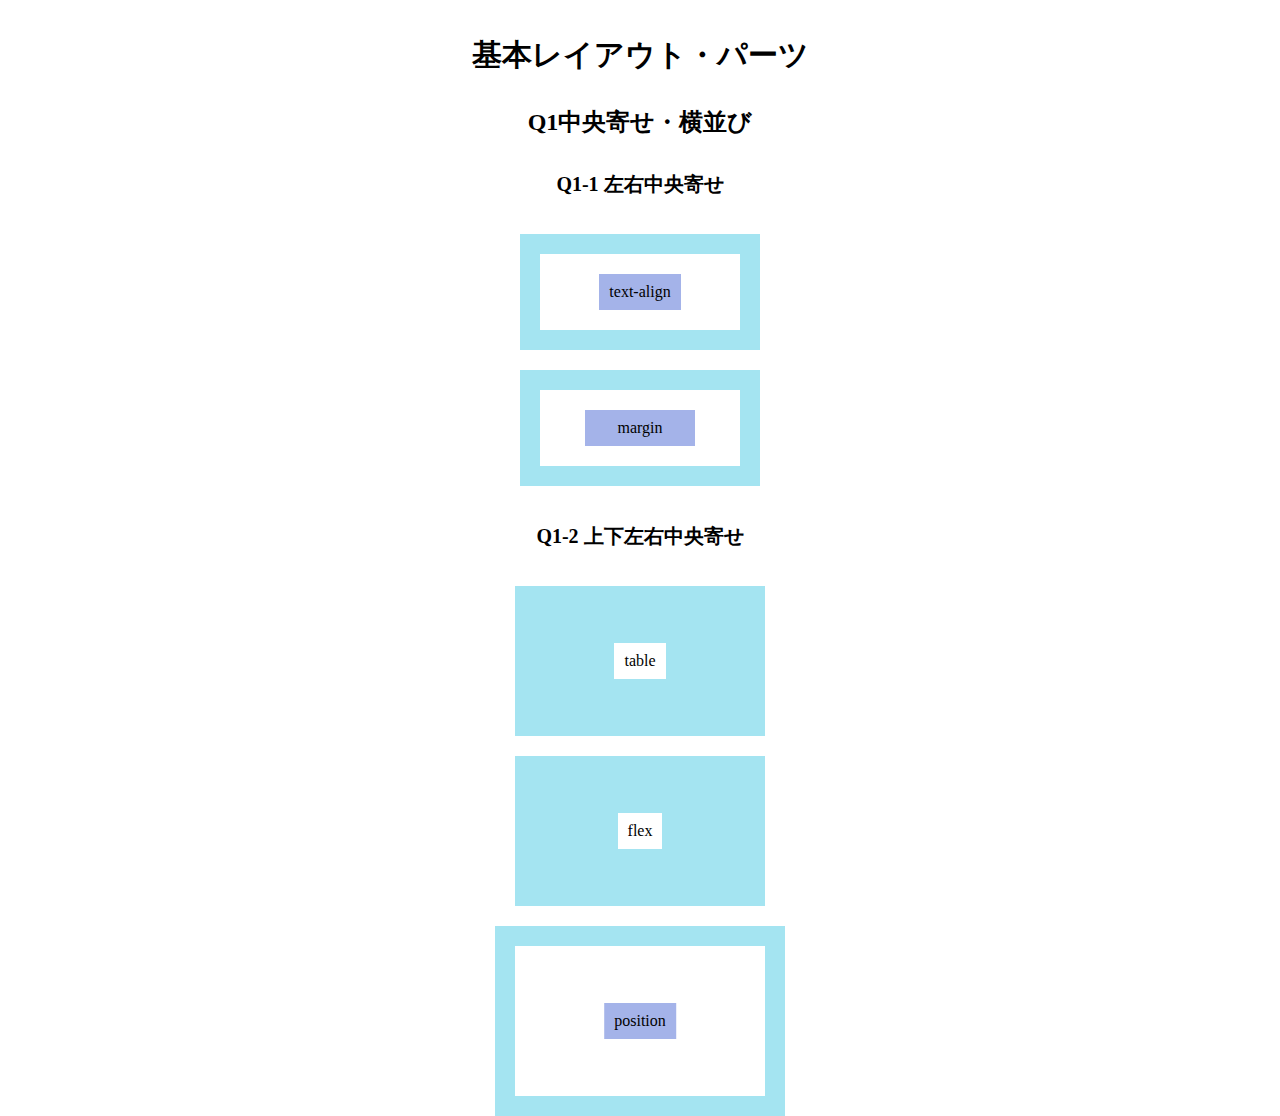
<file: q1/answer/index.html>
<!DOCTYPE html>
<html lang="ja">

<head>
  <meta charset="UTF-8">
  <meta name="viewport" content="width=device-width, initial-scale=1.0">
  <link rel="stylesheet" href="./css/reset.css">
  <link rel="stylesheet" href="./css/base.css">
  <link rel="stylesheet" href="./css/style.css">
  <title>LayoutParts-Q1</title>
</head>

<body>
  <div class="wrapper">
    <h1 class="title">基本レイアウト・パーツ</h1>
    <h2 class="sub--title">Q1中央寄せ・横並び</h2>
    <h3 class="question--title">Q1-1 左右中央寄せ</h3>
    <!-- Q1-1の回答はここから -->
    <!-- text-align -->
    <div class="q1--horizontality">
      <div class="inline--box">
        <div class="align--box">
          <p class="align--text">text-align</p>
        </div>
      </div>
    </div>
    <!-- Q1-1の回答はここまで -->
    <!-- margin -->
    <div class="q1--horizontality">
      <div class="inline--box">
        <div>
          <p class="margin--text">margin</p>
        </div>
      </div>
    </div>
    <h3 class="question--title">Q1-2 上下左右中央寄せ</h3>
    <!-- Q1-2の回答はここから -->
    <!-- table -->
    <div class="q1--perimeter d--table">
      <div class="d--cell">
        <p class="table--text">table</p>
      </div>
    </div>
    <!-- flex -->
    <div class="q1--perimeter d--flex">
      <p class="flex--text">flex</p>
    </div>
    <!-- position -->
    <div class="q1--position">
      <div class="container p--relative">
        <p class="p--absolute">position</p>
      </div>
    </div>
    <!-- Q1-2の回答はここまで -->
  </div>
</body>

</html>
</file>
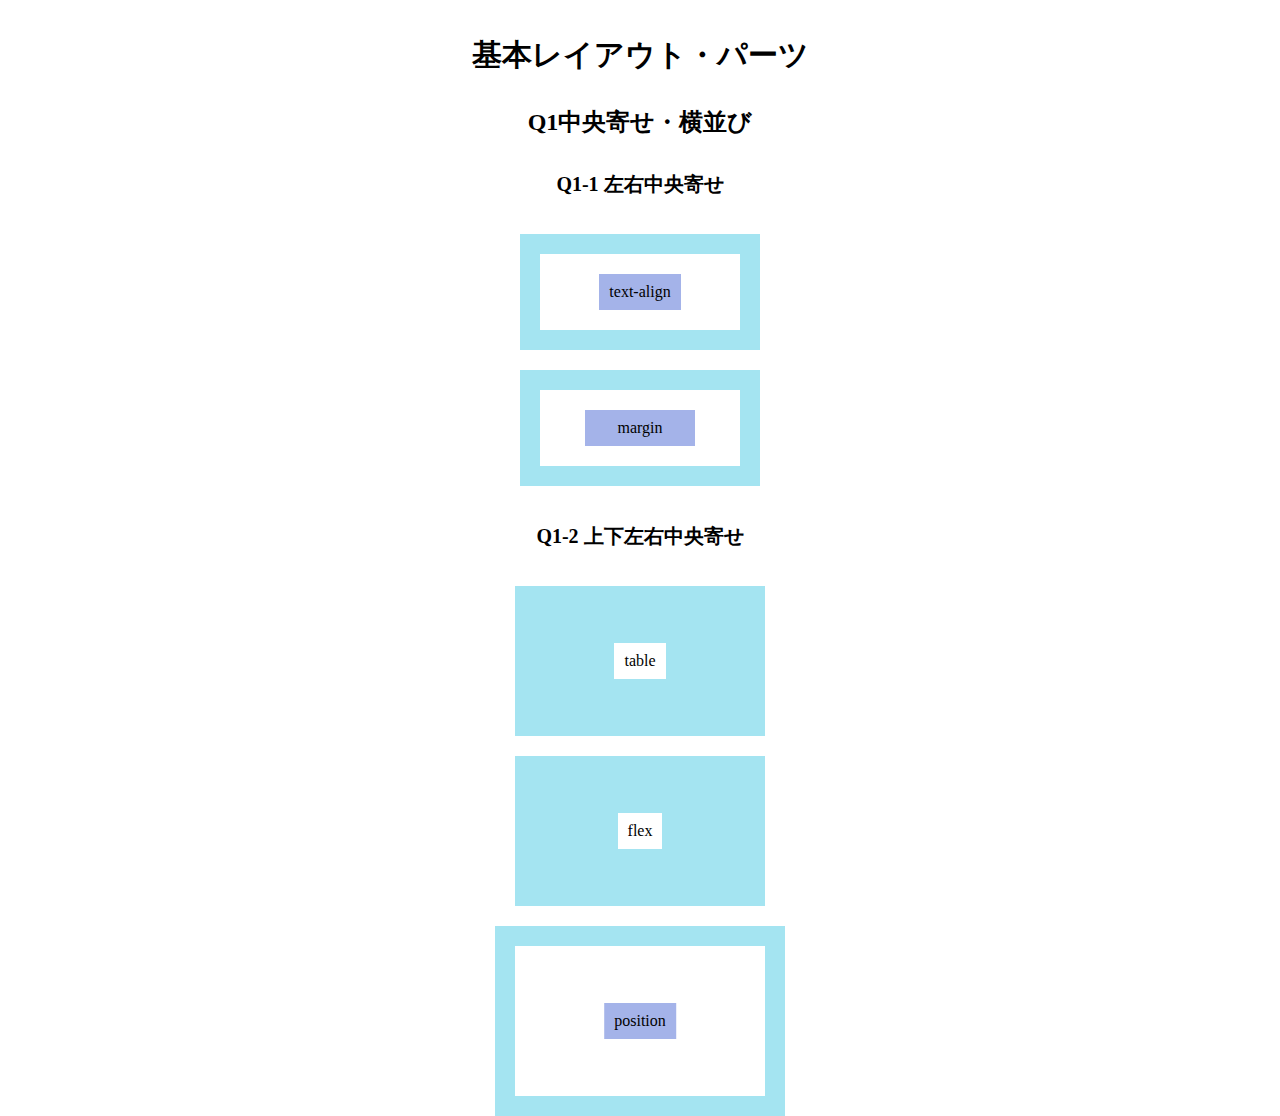
<file: q1/old_q1/index.html>
<!DOCTYPE html>
<html lang="ja">

<head>
  <meta charset="UTF-8">
  <meta name="viewport" content="width=device-width, initial-scale=1.0">
  <link rel="stylesheet" href="./css/reset.css">
  <link rel="stylesheet" href="./css/base.css">
  <link rel="stylesheet" href="./css/style.css">
  <title>LayoutParts-Q1</title>
</head>

<body>
  <div class="wrapper">
    <h1 class="title">基本レイアウト・パーツ</h1>
    <h2 class="sub--title">Q1中央寄せ・横並び</h2>
    <h3 class="question--title">Q1-1 左右中央寄せ</h3>

    <!-- Q1-1の回答はここから -->
    <!-- text-alignを使って左右中央寄せ -->
    <div class="q1--horizontality">
      <div class="whitebox">
        <div class="bluebox">
          <div class="text_ta">text-align</div>
        </div>
      </div>
    </div>
    <!-- margin -->
    <!-- marginを使って左右中央寄せ -->
    <div class="q1--horizontality">
      <div class="whitebox">
        <div class="bluebox">
          <div class="text_mgn">margin</div>
        </div>
      </div>
    </div>
    <!-- Q1-1の回答はここまで -->

    <h3 class="question--title">Q1-2 上下左右中央寄せ</h3>
    <!-- Q1-2の回答はここから -->
    <!-- tableを使って上下左右中央寄せ -->
    <div class="q1--perimeter d_table">
      <div class="d_cell">
        <div class="text_tbl">table</div>
      </div>
    </div>
    <!-- flexを使って上下左右中央寄せ -->
    <div class="q1--perimeter d_flex">
      <div class="text_flx">flex</div>
    </div>
    <!-- positionを使って上下左右中央寄せ -->
    <div class="q1--position">
      <div class="container">
        <div class="text_pst">position</div>
      </div>
    </div>
    <!-- Q1-2の回答はここまで -->
  </div>
</body>

</html>
</file>
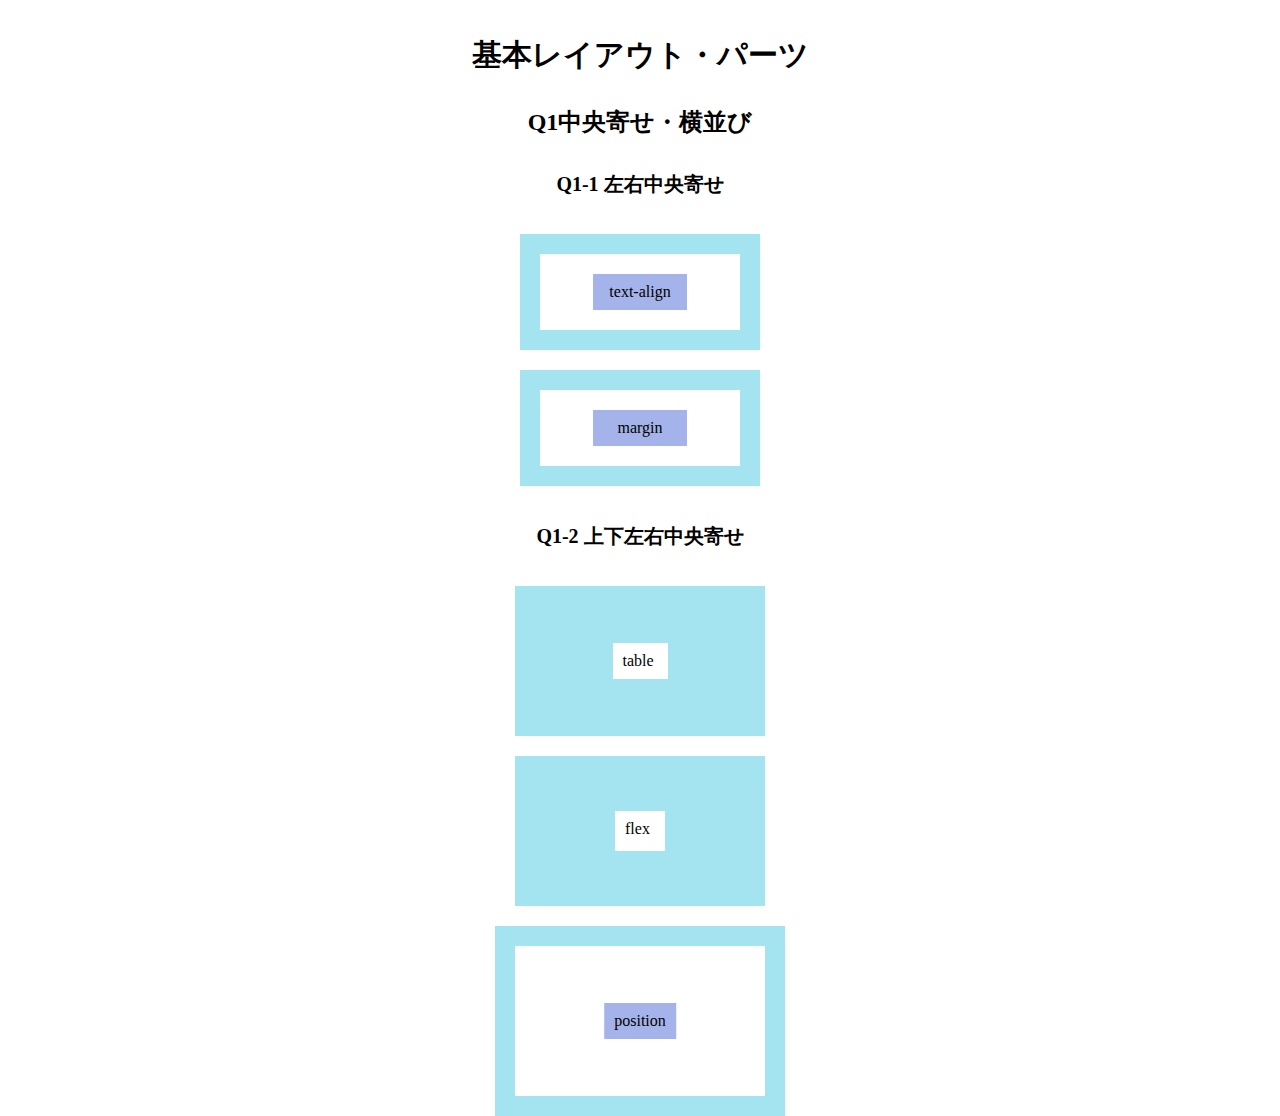
<file: q1/q1_1/index.html>
<!DOCTYPE html>
<html lang="ja">

<head>
  <meta charset="UTF-8">
  <meta name="viewport" content="width=device-width, initial-scale=1.0">
  <link rel="stylesheet" href="./css/reset.css">
  <link rel="stylesheet" href="./css/base.css">
  <link rel="stylesheet" href="./css/style.css">
  <title>LayoutParts-Q1</title>
</head>

<body>
  <div class="wrapper">
    <h1 class="title">基本レイアウト・パーツ</h1>
    <h2 class="sub--title">Q1中央寄せ・横並び</h2>
    <h3 class="question--title">Q1-1 左右中央寄せ</h3>

    <!-- Q1-1の回答はここから -->
    <!-- text-alignを使って左右中央寄せ -->
    <div class="q1--horizontality">
      <div class="q1--white">
        <div class="q1--ta">text-align</div>
      </div>
    </div>
    <!-- margin -->
    <!-- marginを使って左右中央寄せ -->
    <div class="q1--horizontality">
      <div class="q1--white">
        <div class="q1--m">margin</div>
      </div>
    </div>
    <!-- Q1-1の回答はここまで -->

    <h3 class="question--title">Q1-2 上下左右中央寄せ</h3>
    <!-- Q1-2の回答はここから -->
    <!-- tableを使って上下左右中央寄せ -->
    <div class="q1--perimeter">
      <div class="q1--pt">
        <div class="q1--t">table</div>
      </div>
    </div>
    <!-- flexを使って上下左右中央寄せ -->
    <div class="q1--perimeter q1--pf">
      <div class="q1--f">flex</div>
    </div>
    <!-- positionを使って上下左右中央寄せ -->
    <div class="q1--position">
      <div class="container">
        <div class="q1--p">position</div>
      </div>
    </div>
    <!-- Q1-2の回答はここまで -->
  </div>
</body>

</html>
</file>
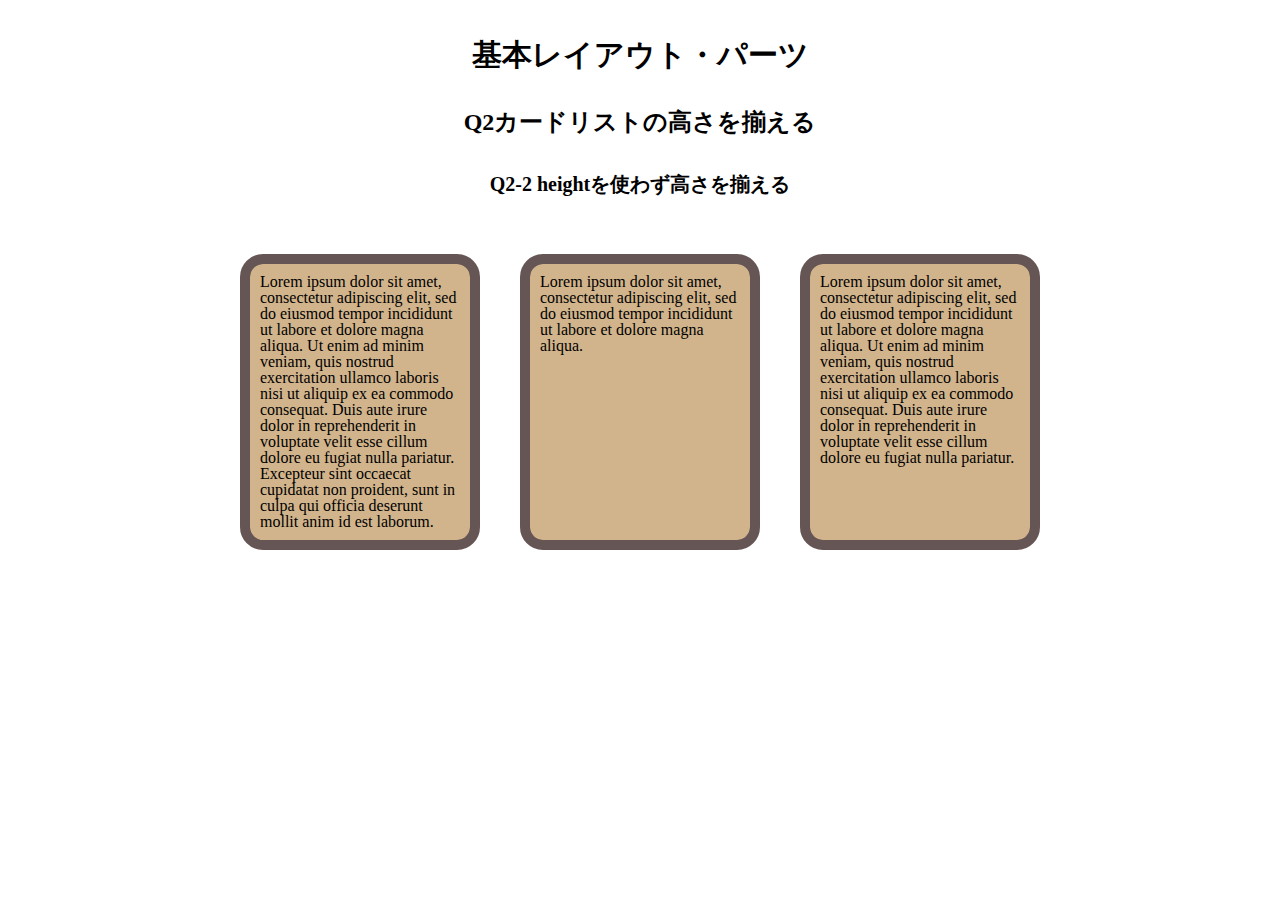
<file: q2/answer/index.html>
<!DOCTYPE html>
<html lang="ja">

<head>
  <meta charset="UTF-8">
  <meta name="viewport" content="width=device-width, initial-scale=1.0">
  <link rel="stylesheet" href="./css/reset.css">
  <link rel="stylesheet" href="./css/base.css">
  <link rel="stylesheet" href="./css/style.css">
  <title>LayoutParts-Q2</title>
</head>

<body>
  <div>
    <h1 class="title">基本レイアウト・パーツ</h1>
    <h2 class="sub--title">Q2カードリストの高さを揃える</h2>
    <h3 class="question--title">Q2-2 heightを使わず高さを揃える</h3>
    <ul class="list">
      <li class="list--card">Lorem ipsum dolor sit amet, consectetur adipiscing elit, sed do eiusmod tempor incididunt
        ut labore et dolore magna
        aliqua. Ut enim ad minim veniam, quis nostrud exercitation ullamco laboris nisi ut aliquip ex ea commodo
        consequat. Duis
        aute irure dolor in reprehenderit in voluptate velit esse cillum dolore eu fugiat nulla pariatur. Excepteur sint
        occaecat cupidatat non proident, sunt in culpa qui officia deserunt mollit anim id est laborum.</li>
      <li class="list--card">Lorem ipsum dolor sit amet, consectetur adipiscing elit, sed do eiusmod tempor incididunt
        ut labore et dolore magna
        aliqua. </li>
      <li class="list--card">Lorem ipsum dolor sit amet, consectetur adipiscing elit, sed do eiusmod tempor incididunt
        ut labore et dolore magna
        aliqua. Ut enim ad minim veniam, quis nostrud exercitation ullamco laboris nisi ut aliquip ex ea commodo
        consequat. Duis
        aute irure dolor in reprehenderit in voluptate velit esse cillum dolore eu fugiat nulla pariatur.</li>
    </ul>
  </div>
</body>

</html>
</file>
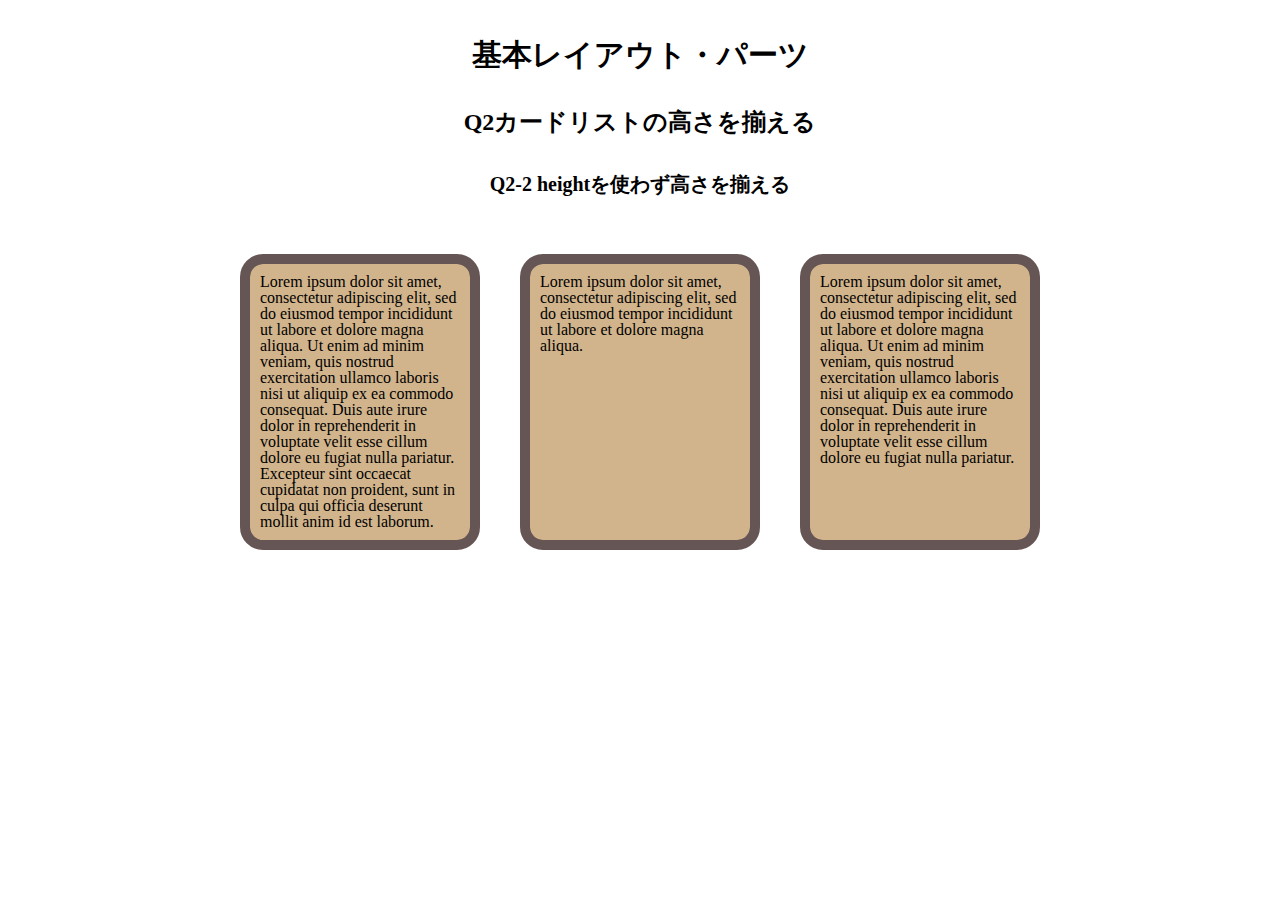
<file: q2/q2/index.html>
<!DOCTYPE html>
<html lang="ja">

<head>
  <meta charset="UTF-8">
  <meta name="viewport" content="width=device-width, initial-scale=1.0">
  <link rel="stylesheet" href="./css/reset.css">
  <link rel="stylesheet" href="./css/base.css">
  <link rel="stylesheet" href="./css/style.css">
  <title>LayoutParts-Q2</title>
</head>

<body>
  <div>
    <h1 class="title">基本レイアウト・パーツ</h1>
    <h2 class="sub--title">Q2カードリストの高さを揃える</h2>
    <h3 class="question--title">Q2-2 heightを使わず高さを揃える</h3>

    <ul class="cards">
      <li class="text">
        Lorem ipsum dolor sit amet, consectetur adipiscing elit, sed do eiusmod tempor incididunt
        ut labore et dolore magna
        aliqua. Ut enim ad minim veniam, quis nostrud exercitation ullamco laboris nisi ut aliquip ex ea commodo
        consequat. Duis
        aute irure dolor in reprehenderit in voluptate velit esse cillum dolore eu fugiat nulla pariatur. Excepteur sint
        occaecat cupidatat non proident, sunt in culpa qui officia deserunt mollit anim id est laborum.
      </li>
      <li class="text">Lorem ipsum dolor sit amet, consectetur adipiscing elit, sed do eiusmod tempor incididunt
        ut labore et dolore magna aliqua.
      </li>
      <li class="text">Lorem ipsum dolor sit amet, consectetur adipiscing elit, sed do eiusmod tempor incididunt
        ut labore et dolore magna
        aliqua. Ut enim ad minim veniam, quis nostrud exercitation ullamco laboris nisi ut aliquip ex ea commodo
        consequat. Duis
        aute irure dolor in reprehenderit in voluptate velit esse cillum dolore eu fugiat nulla pariatur.
      </li>
    </ul>
  </div>
</body>

</html>
</file>
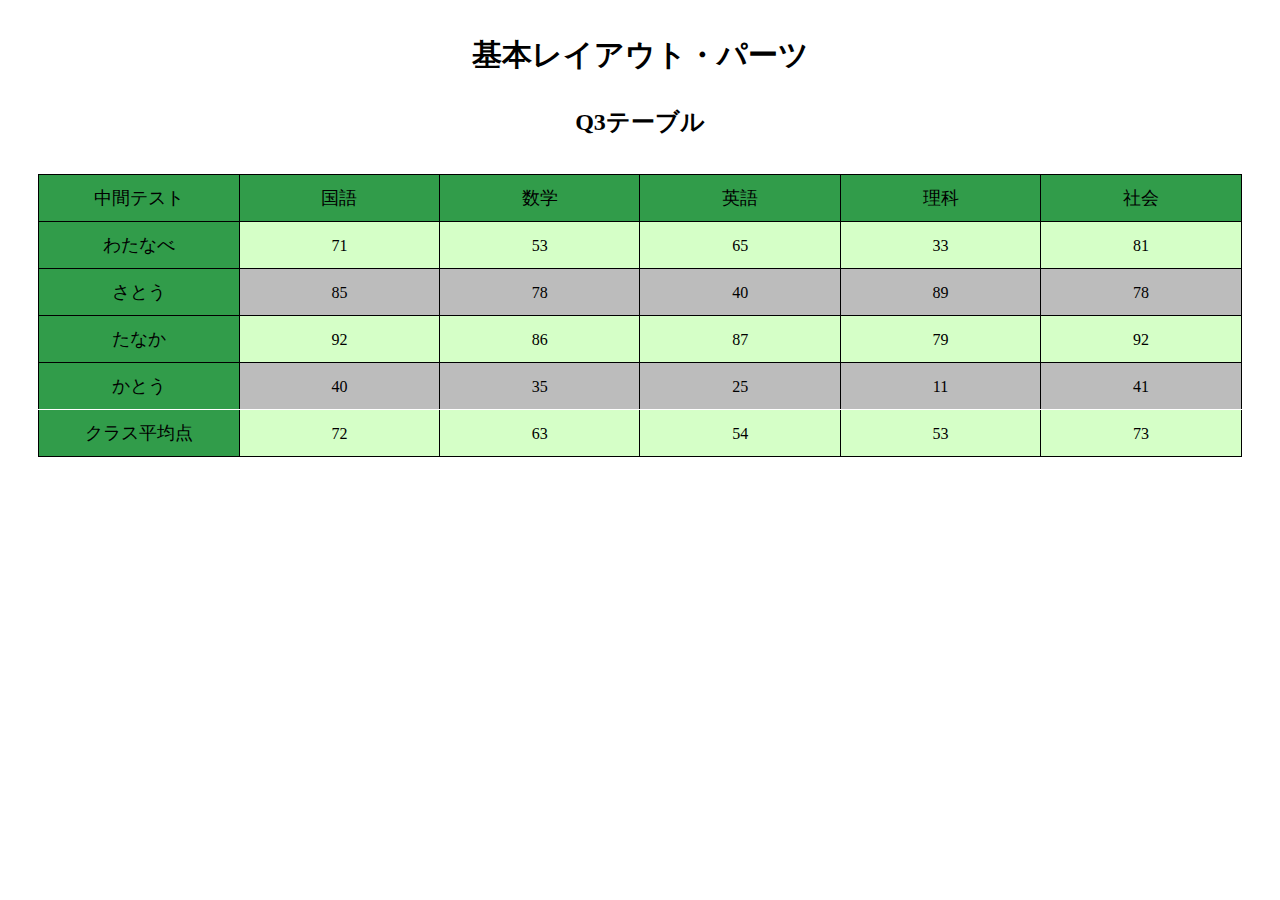
<file: q3/answer/index.html>
<!DOCTYPE html>
<html lang="ja">

<head>
  <meta charset="UTF-8">
  <meta name="viewport" content="width=device-width, initial-scale=1.0">
  <link rel="stylesheet" href="./css/reset.css">
  <link rel="stylesheet" href="./css/base.css">
  <link rel="stylesheet" href="./css/style.css">
  <title>LayoutParts-Q3</title>
</head>

<body>
  <div class="wrapper">
    <h1 class="title">基本レイアウト・パーツ</h1>
    <h2 class="sub--title">Q3テーブル</h2>
    <div class="table--area">
      <table class="cell--table">
        <thead>
          <tr>
            <th>中間テスト</th>
            <th>国語</th>
            <th>数学</th>
            <th>英語</th>
            <th>理科</th>
            <th>社会</th>
          </tr>
        </thead>
        <tbody>
          <tr>
            <th>わたなべ</th>
            <td>71</td>
            <td>53</td>
            <td>65</td>
            <td>33</td>
            <td>81</td>
          </tr>
          <tr>
            <th>さとう</th>
            <td>85</td>
            <td>78</td>
            <td>40</td>
            <td>89</td>
            <td>78</td>
          </tr>
          <tr>
            <th>たなか</th>
            <td>92</td>
            <td>86</td>
            <td>87</td>
            <td>79</td>
            <td>92</td>
          </tr>
          <tr>
            <th>かとう</th>
            <td>40</td>
            <td>35</td>
            <td>25</td>
            <td>11</td>
            <td>41</td>
          </tr>
          <tr>
            <th>クラス平均点</th>
            <td>72</td>
            <td>63</td>
            <td>54</td>
            <td>53</td>
            <td>73</td>
          </tr>
        </tbody>
      </table>

    </div>
  </div>
</body>

</html>
</file>
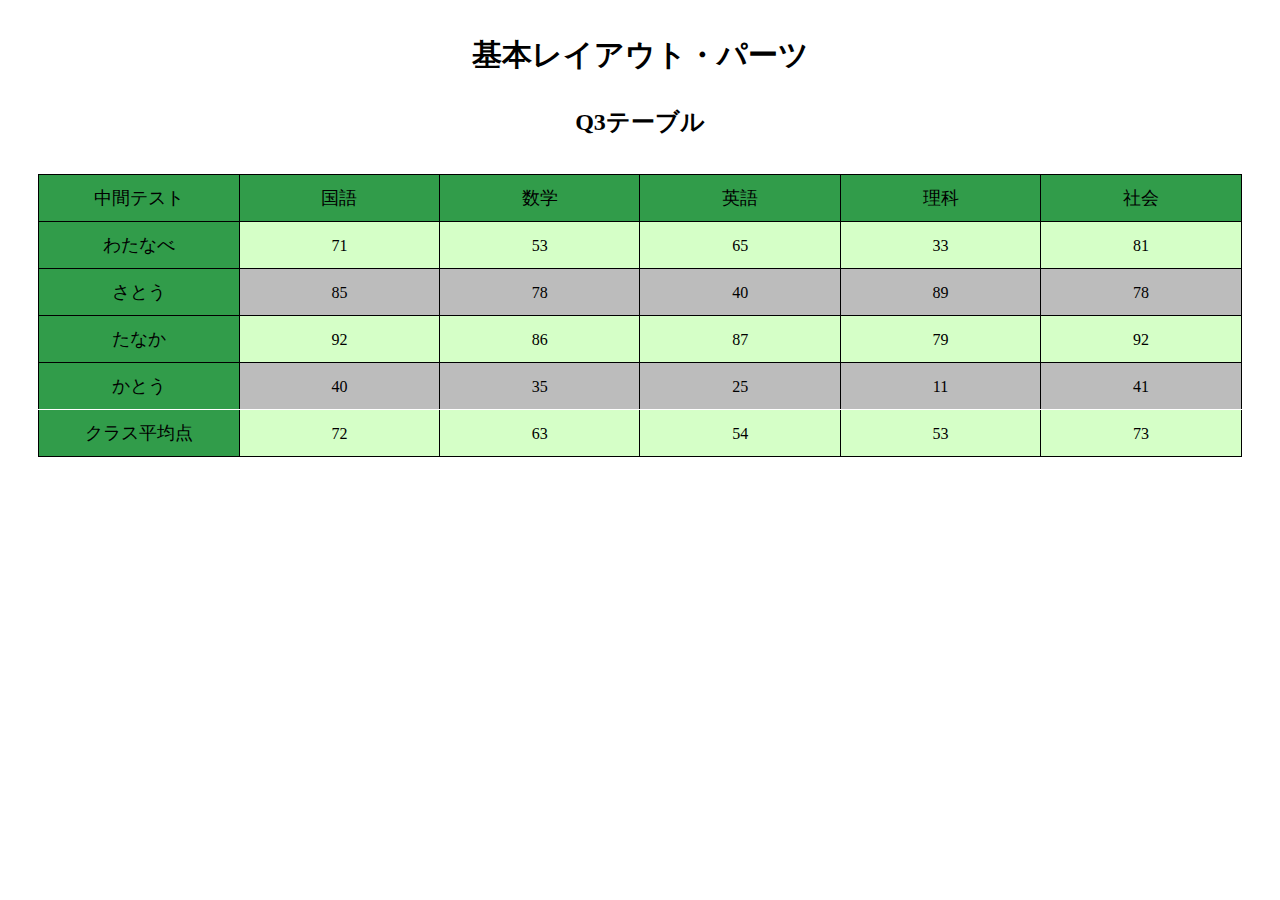
<file: q3/q3/index.html>
<!DOCTYPE html>
<html lang="ja">

<head>
  <meta charset="UTF-8">
  <meta name="viewport" content="width=device-width, initial-scale=1.0">
  <link rel="stylesheet" href="./css/reset.css">
  <link rel="stylesheet" href="./css/base.css">
  <link rel="stylesheet" href="./css/style.css">
  <title>LayoutParts-Q3</title>
</head>

<body>
  <div class="wrapper">
    <h1 class="title">基本レイアウト・パーツ</h1>
    <h2 class="sub--title">Q3テーブル</h2>
    <div class="table--area">
      <table class="cell--table">
        <!-- Q3回答ここから -->
        <tr>
          <th>中間テスト</th>
          <th>国語</th>
          <th>数学</th>
          <th>英語</th>
          <th>理科</th>
          <th>社会</th>
        </tr>
        <tr>
          <th>わたなべ</th>
          <td>71</td>
          <td>53</td>
          <td>65</td>
          <td>33</td>
          <td>81</td>
        </tr>
        <tr>
          <th>さとう</th>
          <td>85</td>
          <td>78</td>
          <td>40</td>
          <td>89</td>
          <td>78</td>
        </tr>
        <tr>
          <th>たなか</th>
          <td>92</td>
          <td>86</td>
          <td>87</td>
          <td>79</td>
          <td>92</td>
        </tr>
        <tr>
          <th>かとう</th>
          <td>40</td>
          <td>35</td>
          <td>25</td>
          <td>11</td>
          <td>41</td>
        </tr>
        <tr>
          <th>クラス平均点</th>
          <td>72</td>
          <td>63</td>
          <td>54</td>
          <td>53</td>
          <td>73</td>
        </tr>
        <!-- Q3回答ここまで -->
      </table>

    </div>
  </div>
</body>

</html>
</file>
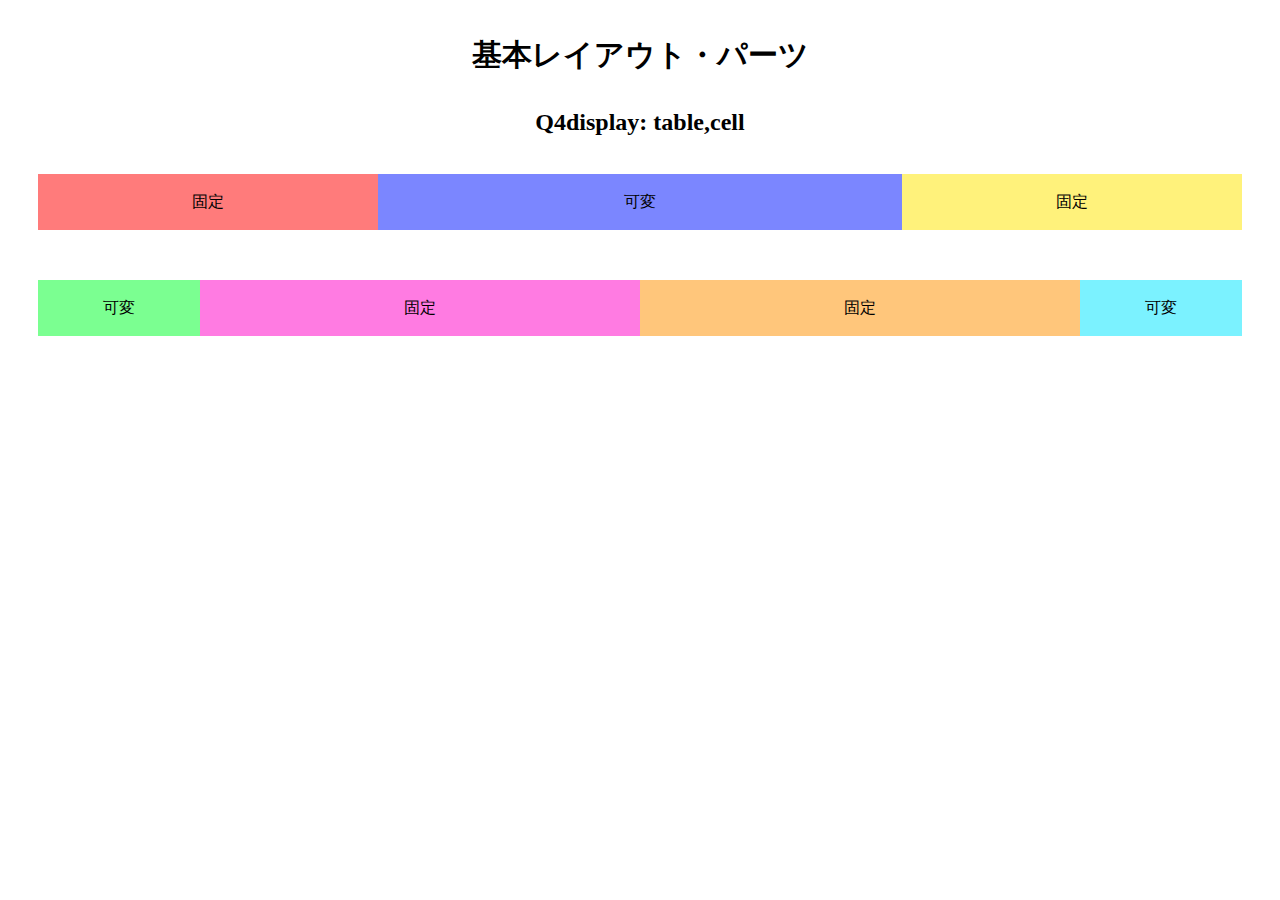
<file: q4/answer/index.html>
<!DOCTYPE html>
<html lang="ja">

<head>
  <meta charset="UTF-8">
  <meta name="viewport" content="width=device-width, initial-scale=1.0">
  <link rel="stylesheet" href="./css/reset.css">
  <link rel="stylesheet" href="./css/base.css">
  <link rel="stylesheet" href="./css/style.css">
  <title>LayoutParts-Q3</title>
</head>

<body>
  <div class="wrapper">
    <h1 class="title">基本レイアウト・パーツ</h1>
    <h2 class="sub--title">Q4display: table,cell</h2>
    <div class="main--area">
      <div class="sub--box">
        <div class="common--box red--box">固定</div>
        <div class="common--box blue--box">可変</div>
        <div class="common--box yellow--box">固定</div>
      </div>
      <div class="sub--box">
        <div class="common--box green--box">可変</div>
        <div class="common--box pink--box">固定</div>
        <div class="common--box orange--box">固定</div>
        <div class="common--box light--blue--box">可変</div>
      </div>
    </div>
  </div>
</body>

</html>
</file>
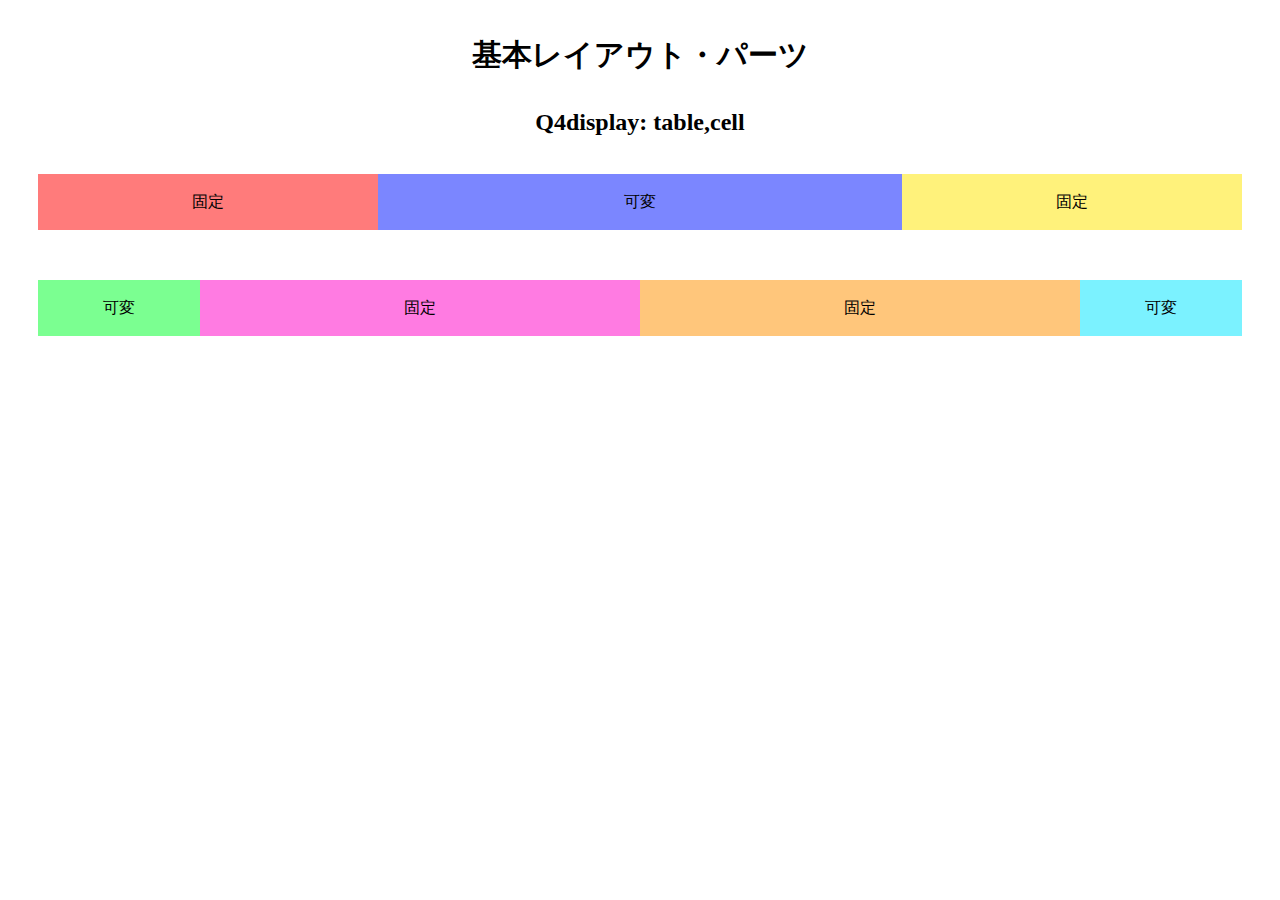
<file: q4/q4/index.html>
<!DOCTYPE html>
<html lang="ja">

<head>
  <meta charset="UTF-8">
  <meta name="viewport" content="width=device-width, initial-scale=1.0">
  <link rel="stylesheet" href="./css/reset.css">
  <link rel="stylesheet" href="./css/base.css">
  <link rel="stylesheet" href="./css/style.css">
  <title>LayoutParts-Q4</title>
</head>

<body>
  <div class="wrapper">
    <h1 class="title">基本レイアウト・パーツ</h1>
    <h2 class="sub--title">Q4display: table,cell</h2>
    <div class="main--area">
      <!-- Q4回答はここから -->
      <div class="box1">
        <div class="commonbox redbox">固定</div>
        <div class="commonbox bluebox">可変</div>
        <div class="commonbox yellowbox">固定</div>
      </div>
      <div class="box1">
        <div class="commonbox greenbox">可変</div>
        <div class="commonbox pinkbox">固定</div>
        <div class="commonbox orangebox">固定</div>
        <div class="commonbox l_bluebox">可変</div>
      </div>
      <!-- Q4回答はここまで -->
    </div>
  </div>
</body>

</html>
</file>
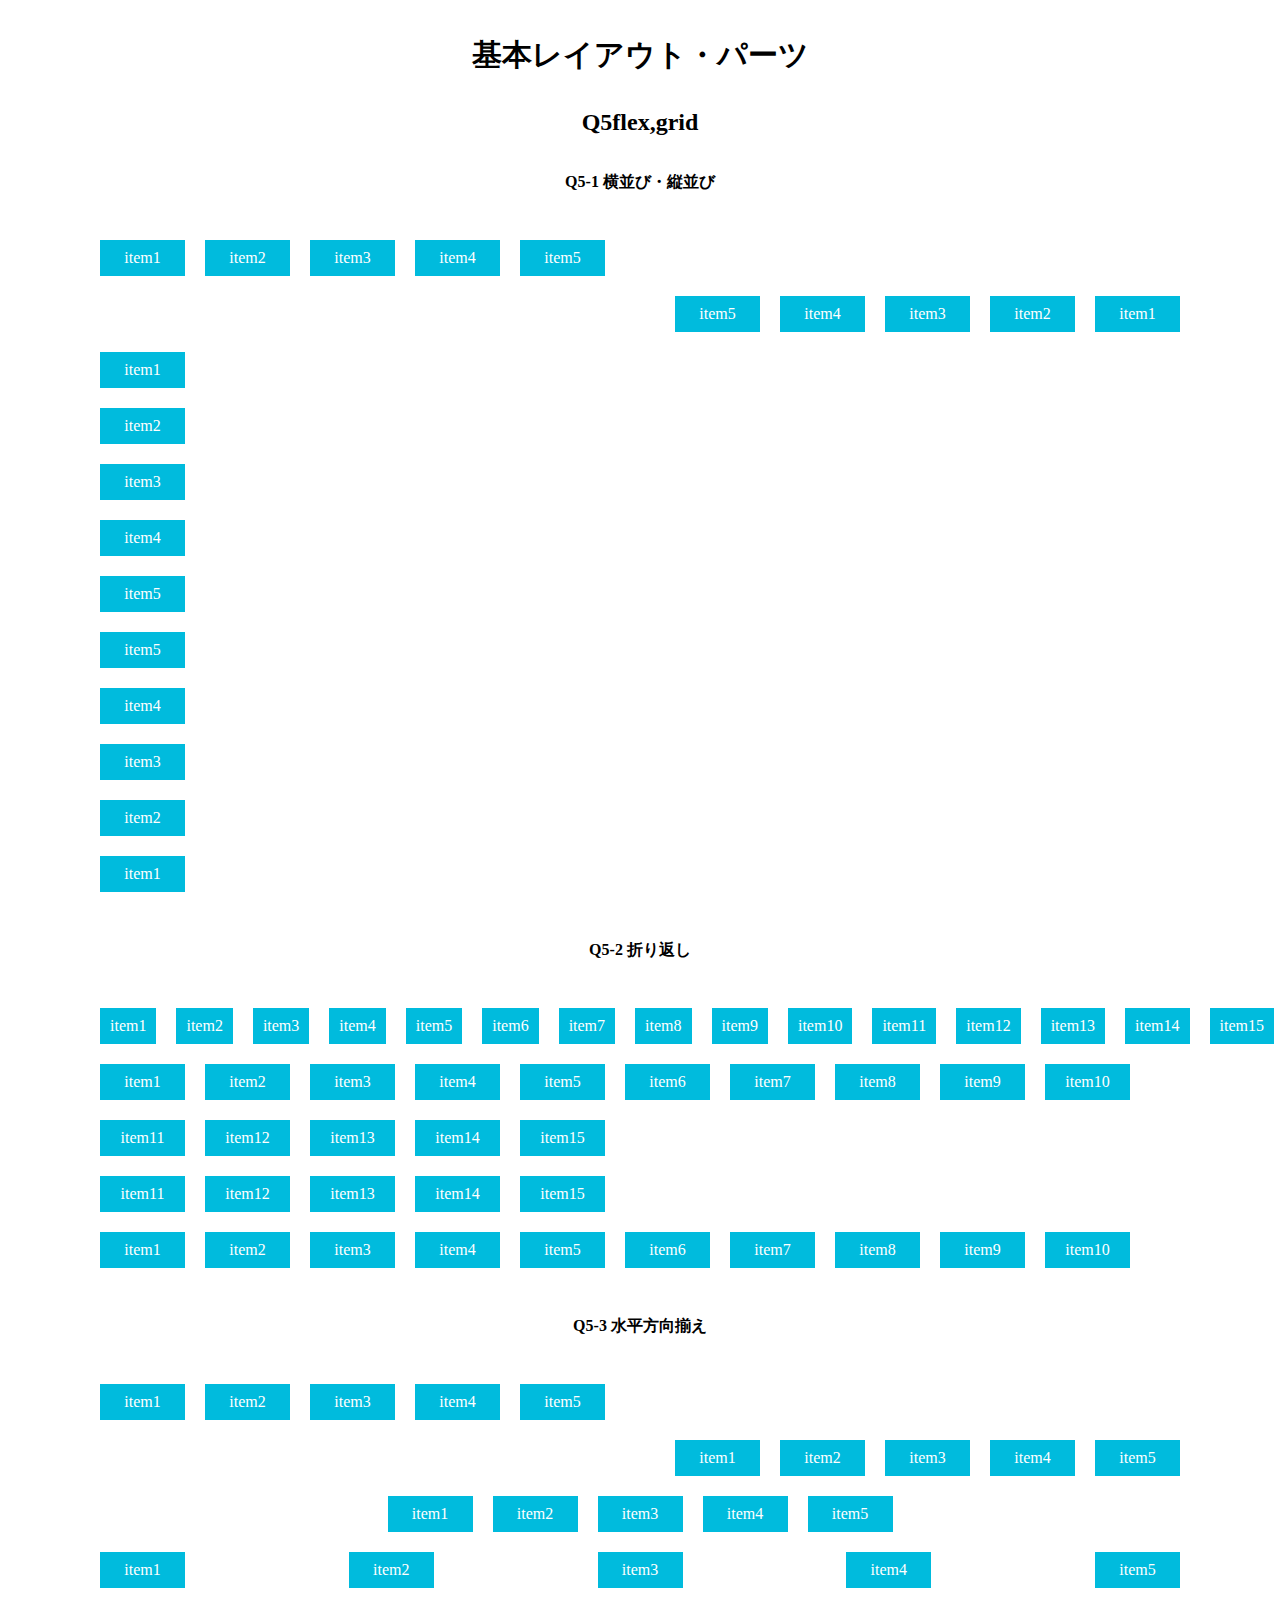
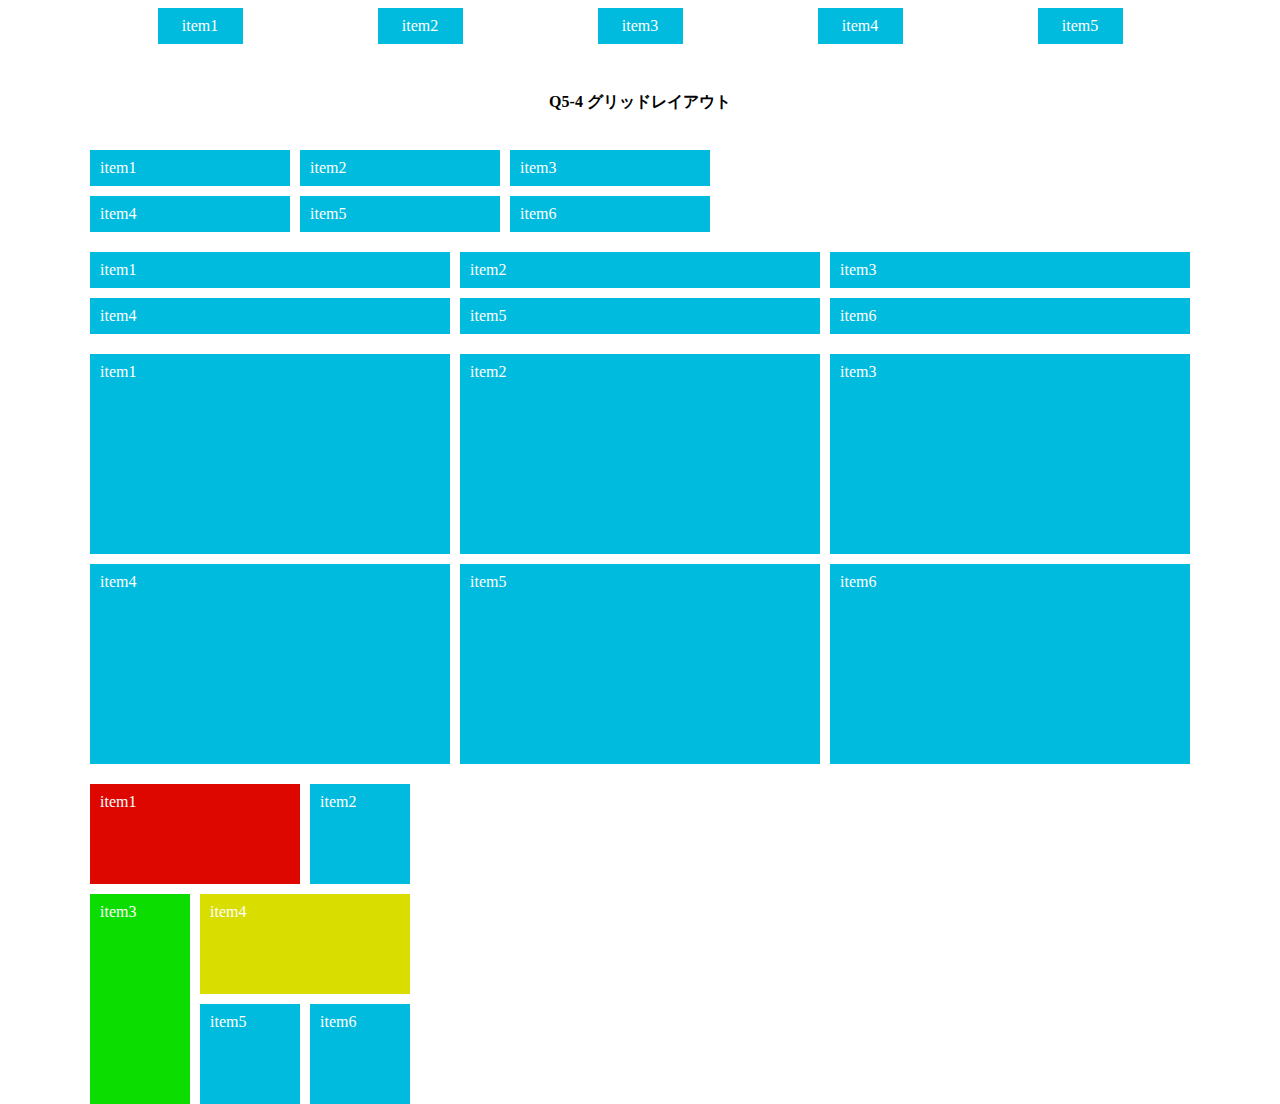
<file: q5/answer/index.html>
<!DOCTYPE html>
<html lang="ja">

<head>
  <meta charset="UTF-8">
  <meta name="viewport" content="width=device-width, initial-scale=1.0">
  <link rel="stylesheet" href="./css/reset.css">
  <link rel="stylesheet" href="./css/base.css">
  <link rel="stylesheet" href="./css/style.css">
  <title>LayoutParts-Q3</title>
</head>

<body>
  <div class="wrapper">
    <h1 class="title">基本レイアウト・パーツ</h1>
    <h2 class="sub--title">Q5flex,grid</h2>
    <h3 class="question--title">Q5-1 横並び・縦並び</h3>
    <div class="d--flex--row">
      <div class="flex--item">item1</div>
      <div class="flex--item">item2</div>
      <div class="flex--item">item3</div>
      <div class="flex--item">item4</div>
      <div class="flex--item">item5</div>
    </div>
    <div class="d--flex--row--reverse">
      <div class="flex--item">item1</div>
      <div class="flex--item">item2</div>
      <div class="flex--item">item3</div>
      <div class="flex--item">item4</div>
      <div class="flex--item">item5</div>
    </div>
    <div class="d--flex--column">
      <div class="flex--item">item1</div>
      <div class="flex--item">item2</div>
      <div class="flex--item">item3</div>
      <div class="flex--item">item4</div>
      <div class="flex--item">item5</div>
    </div>
    <div class="d--flex--column--reverse">
      <div class="flex--item">item1</div>
      <div class="flex--item">item2</div>
      <div class="flex--item">item3</div>
      <div class="flex--item">item4</div>
      <div class="flex--item">item5</div>
    </div>
    <h3 class="question--title">Q5-2 折り返し</h3>
    <div class="d--flex--nowrap">
      <div class="flex--item">item1</div>
      <div class="flex--item">item2</div>
      <div class="flex--item">item3</div>
      <div class="flex--item">item4</div>
      <div class="flex--item">item5</div>
      <div class="flex--item">item6</div>
      <div class="flex--item">item7</div>
      <div class="flex--item">item8</div>
      <div class="flex--item">item9</div>
      <div class="flex--item">item10</div>
      <div class="flex--item">item11</div>
      <div class="flex--item">item12</div>
      <div class="flex--item">item13</div>
      <div class="flex--item">item14</div>
      <div class="flex--item">item15</div>
    </div>
    <div class="d--flex--wrap">
      <div class="flex--item">item1</div>
      <div class="flex--item">item2</div>
      <div class="flex--item">item3</div>
      <div class="flex--item">item4</div>
      <div class="flex--item">item5</div>
      <div class="flex--item">item6</div>
      <div class="flex--item">item7</div>
      <div class="flex--item">item8</div>
      <div class="flex--item">item9</div>
      <div class="flex--item">item10</div>
      <div class="flex--item">item11</div>
      <div class="flex--item">item12</div>
      <div class="flex--item">item13</div>
      <div class="flex--item">item14</div>
      <div class="flex--item">item15</div>
    </div>
    <div class="d--flex--wrap--reverse">
      <div class="flex--item">item1</div>
      <div class="flex--item">item2</div>
      <div class="flex--item">item3</div>
      <div class="flex--item">item4</div>
      <div class="flex--item">item5</div>
      <div class="flex--item">item6</div>
      <div class="flex--item">item7</div>
      <div class="flex--item">item8</div>
      <div class="flex--item">item9</div>
      <div class="flex--item">item10</div>
      <div class="flex--item">item11</div>
      <div class="flex--item">item12</div>
      <div class="flex--item">item13</div>
      <div class="flex--item">item14</div>
      <div class="flex--item">item15</div>
    </div>
    <h3 class="question--title">Q5-3 水平方向揃え</h3>
    <div class="d--flex--start">
      <div class="flex--item">item1</div>
      <div class="flex--item">item2</div>
      <div class="flex--item">item3</div>
      <div class="flex--item">item4</div>
      <div class="flex--item">item5</div>
    </div>
    <div class="d--flex--end">
      <div class="flex--item">item1</div>
      <div class="flex--item">item2</div>
      <div class="flex--item">item3</div>
      <div class="flex--item">item4</div>
      <div class="flex--item">item5</div>
    </div>
    <div class="d--flex--center">
      <div class="flex--item">item1</div>
      <div class="flex--item">item2</div>
      <div class="flex--item">item3</div>
      <div class="flex--item">item4</div>
      <div class="flex--item">item5</div>
    </div>
    <div class="d--flex--between">
      <div class="flex--item">item1</div>
      <div class="flex--item">item2</div>
      <div class="flex--item">item3</div>
      <div class="flex--item">item4</div>
      <div class="flex--item">item5</div>
    </div>
    <div class="d--flex--around">
      <div class="flex--item">item1</div>
      <div class="flex--item">item2</div>
      <div class="flex--item">item3</div>
      <div class="flex--item">item4</div>
      <div class="flex--item">item5</div>
    </div>
    <h3 class="question--title">Q5-4 グリッドレイアウト</h3>
    <div class="d--grid--columns">
      <div class="grid--item">item1</div>
      <div class="grid--item">item2</div>
      <div class="grid--item">item3</div>
      <div class="grid--item">item4</div>
      <div class="grid--item">item5</div>
      <div class="grid--item">item6</div>
    </div>
    <div class="d--grid--fr">
      <div class="grid--item">item1</div>
      <div class="grid--item">item2</div>
      <div class="grid--item">item3</div>
      <div class="grid--item">item4</div>
      <div class="grid--item">item5</div>
      <div class="grid--item">item6</div>
    </div>
    <div class="d--grid--rows">
      <div class="grid--item">item1</div>
      <div class="grid--item">item2</div>
      <div class="grid--item">item3</div>
      <div class="grid--item">item4</div>
      <div class="grid--item">item5</div>
      <div class="grid--item">item6</div>
    </div>
    <div class="d--grid--wrapper">
      <div class="grid--item red--box">item1</div>
      <div class="grid--item">item2</div>
      <div class="grid--item green--box">item3</div>
      <div class="grid--item yellow--box">item4</div>
      <div class="grid--item">item5</div>
      <div class="grid--item">item6</div>
    </div>
  </div>
</body>

</html>
</file>
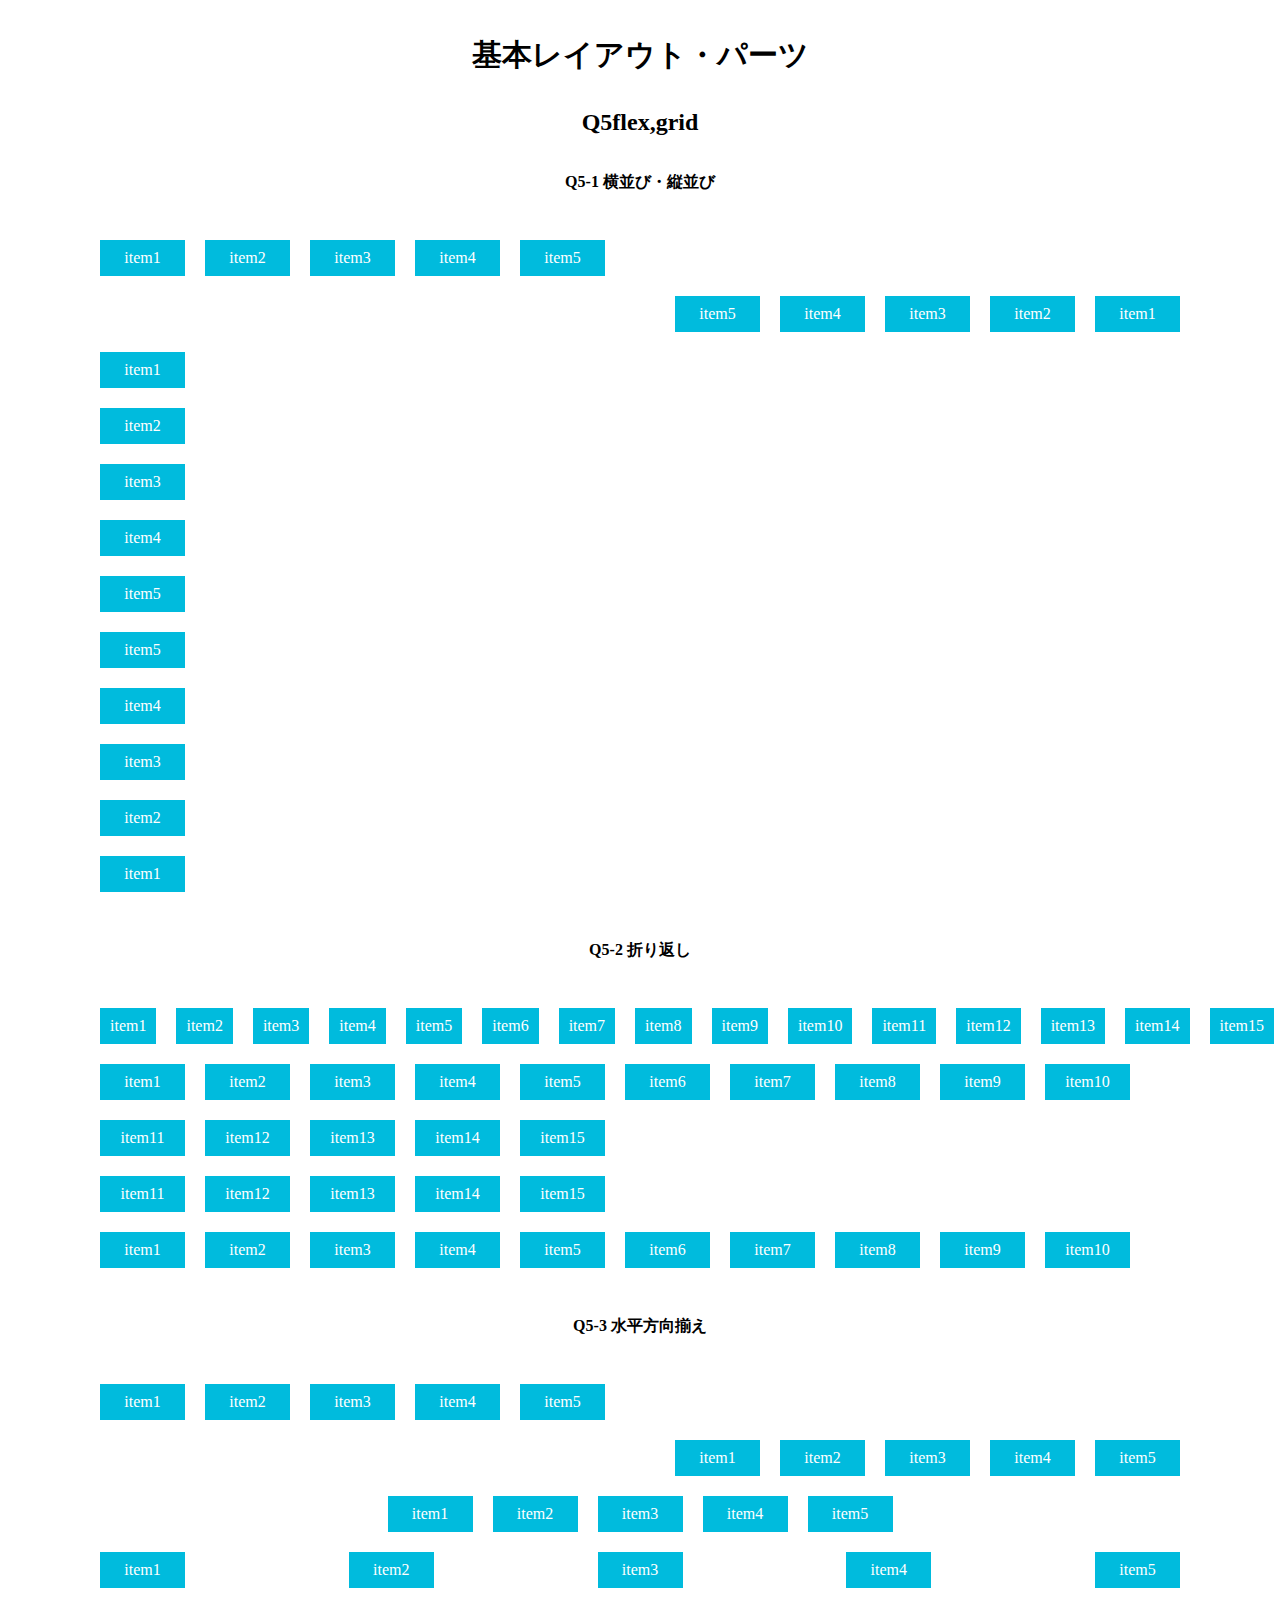
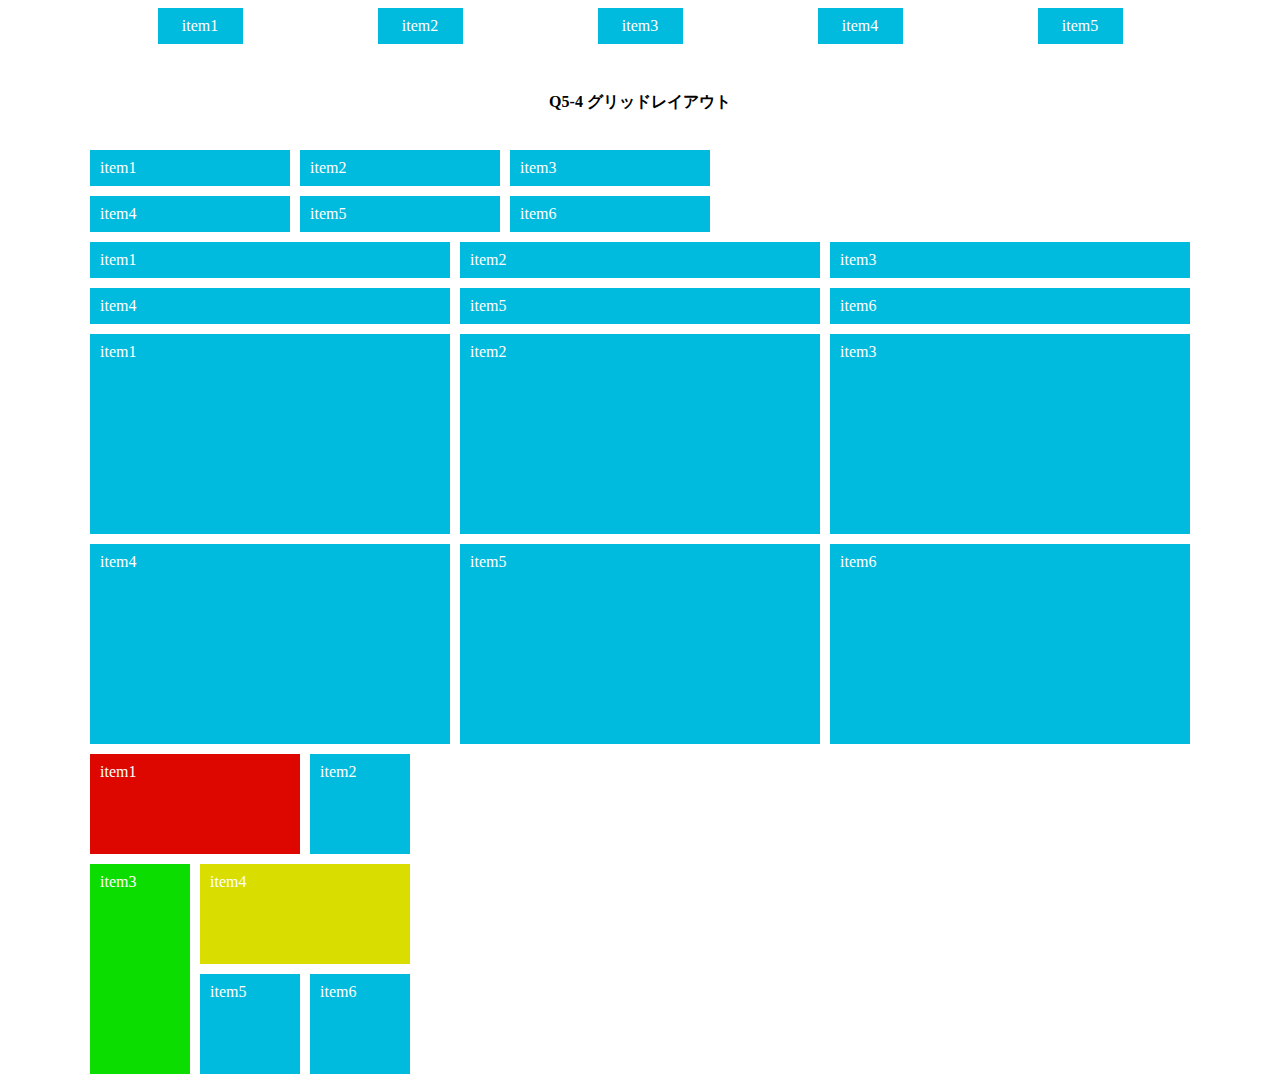
<file: q5/q5/index.html>
<!DOCTYPE html>
<html lang="ja">

<head>
  <meta charset="UTF-8">
  <meta name="viewport" content="width=device-width, initial-scale=1.0">
  <link rel="stylesheet" href="./css/reset.css">
  <link rel="stylesheet" href="./css/base.css">
  <link rel="stylesheet" href="./css/style.css">
  <title>LayoutParts-Q3</title>
</head>

<body>
  <div class="wrapper">
    <h1 class="title">基本レイアウト・パーツ</h1>
    <h2 class="sub--title">Q5flex,grid</h2>
    <h3 class="question--title">Q5-1 横並び・縦並び</h3>
    <!-- Q5-1回答はここから -->
      <div class="container1_1">
        <div class="item">item1</div>
        <div class="item">item2</div>
        <div class="item">item3</div>
        <div class="item">item4</div>
        <div class="item">item5</div>
      </div>
      <div class="container1_2">
        <div class="item">item1</div>
        <div class="item">item2</div>
        <div class="item">item3</div>
        <div class="item">item4</div>
        <div class="item">item5</div>
      </div>
      <div class="container1_3">
        <div class="item">item1</div>
        <div class="item">item2</div>
        <div class="item">item3</div>
        <div class="item">item4</div>
        <div class="item">item5</div>
      </div>
      <div class="container1_4">
        <div class="item">item1</div>
        <div class="item">item2</div>
        <div class="item">item3</div>
        <div class="item">item4</div>
        <div class="item">item5</div>
      </div>
    <!-- Q5-1回答はここまで -->
    <h3 class="question--title">Q5-2 折り返し</h3>
    <!-- Q5-2回答はここから -->
    <div class="container2_1">
      <div class="item">item1</div>
      <div class="item">item2</div>
      <div class="item">item3</div>
      <div class="item">item4</div>
      <div class="item">item5</div>
      <div class="item">item6</div>
      <div class="item">item7</div>
      <div class="item">item8</div>
      <div class="item">item9</div>
      <div class="item">item10</div>
      <div class="item">item11</div>
      <div class="item">item12</div>
      <div class="item">item13</div>
      <div class="item">item14</div>
      <div class="item">item15</div>
    </div>
    <div class="container2_2">
      <div class="item">item1</div>
      <div class="item">item2</div>
      <div class="item">item3</div>
      <div class="item">item4</div>
      <div class="item">item5</div>
      <div class="item">item6</div>
      <div class="item">item7</div>
      <div class="item">item8</div>
      <div class="item">item9</div>
      <div class="item">item10</div>
      <div class="item">item11</div>
      <div class="item">item12</div>
      <div class="item">item13</div>
      <div class="item">item14</div>
      <div class="item">item15</div>
    </div>
    <div class="container2_3">
      <div class="item">item1</div>
      <div class="item">item2</div>
      <div class="item">item3</div>
      <div class="item">item4</div>
      <div class="item">item5</div>
      <div class="item">item6</div>
      <div class="item">item7</div>
      <div class="item">item8</div>
      <div class="item">item9</div>
      <div class="item">item10</div>
      <div class="item">item11</div>
      <div class="item">item12</div>
      <div class="item">item13</div>
      <div class="item">item14</div>
      <div class="item">item15</div>
    </div>
    <!-- Q5-2回答はここまで -->
    <h3 class="question--title">Q5-3 水平方向揃え</h3>
    <!-- Q5-3回答はここから -->
    <div class="container3_1">
      <div class="item">item1</div>
      <div class="item">item2</div>
      <div class="item">item3</div>
      <div class="item">item4</div>
      <div class="item">item5</div>
    </div>
    <div class="container3_2">
      <div class="item">item1</div>
      <div class="item">item2</div>
      <div class="item">item3</div>
      <div class="item">item4</div>
      <div class="item">item5</div>
    </div>
    <div class="container3_3">
      <div class="item">item1</div>
      <div class="item">item2</div>
      <div class="item">item3</div>
      <div class="item">item4</div>
      <div class="item">item5</div>
    </div>
    <div class="container3_4">
      <div class="item">item1</div>
      <div class="item">item2</div>
      <div class="item">item3</div>
      <div class="item">item4</div>
      <div class="item">item5</div>
    </div>
    <div class="container3_5">
      <div class="item">item1</div>
      <div class="item">item2</div>
      <div class="item">item3</div>
      <div class="item">item4</div>
      <div class="item">item5</div>
    </div>
    <!-- Q5-3回答はここまで -->
    <h3 class="question--title">Q5-4 グリッドレイアウト</h3>
    <!-- Q5-4回答はここから -->
    <div class="container4_1">
      <div class="item2">item1</div>
      <div class="item2">item2</div>
      <div class="item2">item3</div>
      <div class="item2">item4</div>
      <div class="item2">item5</div>
      <div class="item2">item6</div>
    </div>
    <div class="container4_2">
      <div class="item2">item1</div>
      <div class="item2">item2</div>
      <div class="item2">item3</div>
      <div class="item2">item4</div>
      <div class="item2">item5</div>
      <div class="item2">item6</div>
    </div>
    <div class="container4_3">
      <div class="item2">item1</div>
      <div class="item2">item2</div>
      <div class="item2">item3</div>
      <div class="item2">item4</div>
      <div class="item2">item5</div>
      <div class="item2">item6</div>
    </div>
    <div class="container4_4">
      <div class="item_red">item1</div>
      <div class="item_blue">item2</div>
      <div class="item_green">item3</div>
      <div class="item_yellow">item4</div>
      <div class="item_blue">item5</div>
      <div class="item_blue">item6</div>
    </div>
    <!-- Q5-4回答はここまで -->
  </div>
</body>

</html>
</file>
<file: q1/answer/css/base.css>
@charset "UTF-8";


h1, h2, h3 {
  text-align: center;
  margin: 40px 0;
  font-weight: bold;
}

.title {
  font-size: 30px;
}

.sub--title {
  font-size: 24px;
}

.question--title {
  font-size: 20px;
}

.q1--horizontality {
  width: 200px;
  margin: 0 auto 20px;
  padding: 20px;
  background-color: #a4e4f1;
}

.q1--perimeter {
  width: 250px;
  height: 150px;
  margin: 0 auto 20px;
  background-color: #a4e4f1;
}

.q1--position {
  width: 250px;
  margin: 0 auto;
  padding: 20px 20px;
  background-color: #a4e4f1;
}

.container {
  display: inline-block;
  width: 250px;
  height: 150px;
  margin: 0 auto;
  background-color: #FFF;
  font-size: 16px;
  vertical-align: top;
}
</file>
<file: q1/answer/css/style.css>
@charset "UTF-8";
.inline--box {
  /* display: inline-block; */
  width: 200px;
  padding: 20px 0;
  font-size: 16px;
  background-color: #fff;
}

.align--box {
  text-align: center;
}

.align--text {
  display: inline-block;
  padding: 10px;
  background: #a4b3e9;
}

.margin--text {
  text-align: center;
  margin: 0 auto;
  width: 90px;
  padding: 10px;
  background: #a4b3e9;
}

.d--table {
  display: table;
}

.d--cell {
  text-align: center;
  display: table-cell;
  vertical-align: middle;
}

.table--text {
  padding: 10px;
  background-color: #fff;
  display: inline-block;
}

.d--flex {
  display: flex;
  align-items: center;
  justify-content: center;
}

.flex--text {
  padding: 10px;
  background-color: #fff;
}

.p--relative {
  position: relative;
}

.p--absolute {
  position: absolute;
  top: 50%;
  left: 50%;
  transform: translate(-50%, -50%);
  padding: 10px;
  background: #a4b3e9;
}
</file>
<file: q1/old_q1/css/base.css>
@charset "UTF-8";


h1, h2, h3 {
  text-align: center;
  margin: 40px 0;
  font-weight: bold;
}

.title {
  font-size: 30px;
}

.sub--title {
  font-size: 24px;
}

.question--title {
  font-size: 20px;
}

.q1--horizontality {
  width: 200px;
  margin: 0 auto 20px;
  padding: 20px;
  background-color: #a4e4f1;
}

.q1--perimeter {
  width: 250px;
  height: 150px;
  margin: 0 auto 20px;
  background-color: #a4e4f1;
}

.q1--position {
  width: 250px;
  margin: 0 auto;
  padding: 20px 20px;
  background-color: #a4e4f1;
}

.container {
  display: inline-block;
  width: 250px;
  height: 150px;
  margin: 0 auto;
  background-color: #FFF;
  font-size: 16px;
  vertical-align: top;
}
</file>
<file: q1/old_q1/css/style.css>
@charset "UTF-8";
/* 回答はここから */
.whitebox{
  width: 200px;
  padding: 20px 0;
  background: #fff;
}
.bluebox{
  text-align: center;
}
.text_ta{
  display: inline-block;
  padding: 10px;
  background: #a4b3e9;
}
.text_mgn{
  display: inline-block;
  margin: 0 auto;
  width: 90px;
  padding: 10px;
  background: #a4b3e9;
}

.d_table{
  display: table;
}
.d_cell{
  text-align: center;
  display: table-cell;
  vertical-align:middle;
}
.text_tbl{
  display: inline-block;
  padding: 10px;
  background: #fff;
}
.d_flex{
  display: flex;
  justify-content: center;
  align-items: center;
}
.text_flx{
  /* display: inline-block; */
  padding: 10px;
  background: #fff;
}
.q1--position{
  position: relative;
}
.text_pst{
  position: absolute;
  top: 50%;
  left: 50%;
  transform: translateY(-50%) translateX(-50%);
  padding: 10px;
  background: #a4b3e9;
}
</file>
<file: q1/q1_1/css/base.css>
@charset "UTF-8";


h1, h2, h3 {
  text-align: center;
  margin: 40px 0;
  font-weight: bold;
}

.title {
  font-size: 30px;
}

.sub--title {
  font-size: 24px;
}

.question--title {
  font-size: 20px;
}

.q1--horizontality {
  width: 200px;
  margin: 0 auto 20px;
  padding: 20px;
  background-color: #a4e4f1;
}

.q1--perimeter {
  width: 250px;
  height: 150px;
  margin: 0 auto 20px;
  background-color: #a4e4f1;
}

.q1--position {
  width: 250px;
  margin: 0 auto;
  padding: 20px 20px;
  background-color: #a4e4f1;
}

.container {
  display: inline-block;
  width: 250px;
  height: 150px;
  margin: 0 auto;
  background-color: #FFF;
  font-size: 16px;
  vertical-align: top;
}
</file>
<file: q1/q1_1/css/style.css>
@charset "UTF-8";
/* 回答はここから */
.q1--white{
  padding: 20px 53px 20px 53px;
  background: #fff;
}
.q1--ta{
  text-align: center;
  padding: 10px;
  background: #a4b3e9;
}
.q1--m{
  text-align: center;
  margin: 0 auto;
  padding: 10px;
  background: #a4b3e9;
}
.q1--perimeter{
  display: table;
}
.q1--pt{
  display: table-cell;
  vertical-align:middle;
}
.q1--t{
  margin: 0 auto;
  width: 35px;
  padding: 10px;
  background: #fff;
}
.q1--pf{
  display: flex;
  justify-content: center;
  align-items: center;
}
.q1--f{
  height: 20px;
  width: 30px;
  padding: 10px;
  background: #fff;
}
.q1--position{
  position: relative;
}
.q1--p{
  position: absolute;
  top: 50%;
  left: 50%;
  transform: translateY(-50%) translateX(-50%);
  padding: 10px;
  background: #a4b3e9;
}
</file>
<file: q2/answer/css/base.css>
@charset "UTF-8";


h1, h2, h3 {
  text-align: center;
  margin: 40px 0;
  font-weight: bold;
}

.title {
  font-size: 30px;
}

.sub--title {
  font-size: 24px;
}

.question--title {
  font-size: 20px;
}
</file>
<file: q2/answer/css/style.css>
@charset "UTF-8";

.list {
  display: flex;
  justify-content: center;
}


.list--card {
  list-style: none;
  width: 200px;
  margin: 30px;
  outline: 10px solid #655;
  box-shadow: 0 0 0 6px #655;
  border-radius: 13px;
  padding: 10px;
  background: #d2b48c;
}
</file>
<file: q2/q2/css/base.css>
@charset "UTF-8";


h1, h2, h3 {
  text-align: center;
  margin: 40px 0;
  font-weight: bold;
}

.title {
  font-size: 30px;
}

.sub--title {
  font-size: 24px;
}

.question--title {
  font-size: 20px;
}

.q1--horizontality {
  width: 200px;
  margin: 0 auto 20px;
  padding: 20px;
  background-color: #a4e4f1;
}

.q1--perimeter {
  width: 250px;
  height: 150px;
  margin: 0 auto 20px;
  background-color: #a4e4f1;
}

.q1--position {
  width: 250px;
  margin: 0 auto;
  padding: 20px 20px;
  background-color: #a4e4f1;
}

.container {
  display: inline-block;
  width: 250px;
  height: 150px;
  margin: 0 auto;
  background-color: #FFF;
  font-size: 16px;
  vertical-align: top;
}
</file>
<file: q2/q2/css/style.css>
@charset "UTF-8";
/* 回答はここから */
.cards{
  display: flex;
  justify-content: center;
}
.text{
  width: 200px;
  outline: 10px solid #655;
  box-shadow: 0 0 0 6px #655;
  position:relative;
  border-radius: 13px;
  background: #d2b48c;
  padding: 10px;
  margin: 30px;
}
</file>
<file: q3/answer/css/base.css>
@charset "UTF-8";

h1, h2, h3 {
  text-align: center;
  margin: 40px 0;
  font-weight: bold;
}

.title {
  font-size: 30px;
}

.sub--title {
  font-size: 24px;
}

.table--area {
  margin-top: 30px;
}

.wrapper {
  padding: 0 3%;
}
</file>
<file: q3/answer/css/style.css>
@charset "UTF-8";

.cell--table {
  table-layout: fixed;
  width: 100%;
}

.cell--table th {
  background-color: #319c4a;
  font-size: 18px;
  line-height: 26px;
}

.cell--table th, .cell--table td {
  border: 1px solid #000000;
  padding: 10px;
}

.cell--table td {
  text-align: center;
  font-size: 16px;
  line-height: 22px;
}

.cell--table tr{
  background: #d5ffc7;
}

.cell--table tr:nth-child(even){
  background: #bcbcbc;
}

.cell--table tbody tr:last-child{
  border-top: 1px double #ffffff;
}
</file>
<file: q3/q3/css/base.css>
@charset "UTF-8";

h1, h2, h3 {
  text-align: center;
  margin: 40px 0;
  font-weight: bold;
}

.title {
  font-size: 30px;
}

.sub--title {
  font-size: 24px;
}

.table--area {
  margin-top: 30px;
}

.wrapper {
  padding: 0 3%;
}
</file>
<file: q3/q3/css/style.css>
@charset "UTF-8";
.cell--table{
  table-layout: fixed;
  width: 100%;
}
.cell--table,th,td{
  border: 1px solid;
}
th{
  padding: 10px;
  background-color: #319c4a;
  line-height: 26px;
  font-size: 18px;
}
td{
  text-align: center;
  padding: 10px;
  background-color: #d5ffc7;
  line-height: 22px;
}
tr:nth-child(odd) td{
  background-color:#bcbcbc;
}
tr:last-child{
  border-top: 1px double rgb(255,255,255);
}
</file>
<file: q4/answer/css/base.css>
@charset "UTF-8";

h1, h2, h3 {
  text-align: center;
  margin: 40px 0;
  font-weight: bold;
}

.title {
  font-size: 30px;
}

.sub--title {
  font-size: 24px;
}

.table--area {
  margin-top: 30px;
}

.wrapper {
  padding: 0 3%;
}
</file>
<file: q4/answer/css/style.css>
@charset "UTF-8";

.sub--box {
  display: table;
  width: 100%;
  margin-top: 50px;
}

.main--area .sub--box:first-child {
  margin-top: 0;
}

.common--box {
  display: table-cell;
  padding: 20px;
  text-align: center;
}

.red--box {
  width: 300px;
  background: #ff7b7b;
}

.blue--box {
  background: #7b86ff;
}

.yellow--box {
  width: 300px;
  background: #fff27b;
}

.green--box {
  background: #7bff91;
}

.pink--box {
  width: 400px;
  background: #ff7be2;
}

.orange--box {
  width: 400px;
  background: #ffc67b;
}

.light--blue--box {
  background: #7bf2ff;
}
</file>
<file: q4/q4/css/base.css>
@charset "UTF-8";

h1, h2, h3 {
  text-align: center;
  margin: 40px 0;
  font-weight: bold;
}

.title {
  font-size: 30px;
}

.sub--title {
  font-size: 24px;
}

.table--area {
  margin-top: 30px;
}

.wrapper {
  padding: 0 3%;
}
</file>
<file: q4/q4/css/style.css>
@charset "UTF-8";
.box1{
  width: 100%;
  display: table;
  margin-bottom: 50px;
}
.commonbox{
  display: table-cell;
  padding: 20px;
  text-align: center;
}
.redbox{
  width: 300px;
  background-color: #ff7b7b;
}
.bluebox{
  background-color: #7b86ff;
}
.yellowbox{
  width: 300px;
  background-color: #fff27b;
}

.greenbox{
  background-color: #7bff91;
}
.pinkbox{
  width: 400px;
  background-color: #ff7be2;
}
.orangebox{
  width: 400px;
  background-color: #ffc67b;
}
.l_bluebox{
  background-color: #7bf2ff;
}
</file>
<file: q5/answer/css/base.css>
@charset "UTF-8";

h1, h2, h3 {
  text-align: center;
  margin: 40px 0;
  font-weight: bold;
}

.title {
  font-size: 30px;
}

.sub--title {
  font-size: 24px;
}

.wrapper {
  width: 1100px;
  margin: 0 auto;
}
</file>
<file: q5/answer/css/style.css>
@charset "UTF-8";

.d--flex--row {
  display: flex;
  flex-direction: row;
}

.d--flex--row--reverse {
  display: flex;
  flex-direction: row-reverse;
}

.d--flex--column {
  display: flex;
  flex-direction: column;
}

.d--flex--column--reverse {
  display: flex;
  flex-direction: column-reverse;
}

.d--flex--nowrap {
  display: flex;
  flex-wrap: nowrap;
}

.d--flex--wrap {
  display: flex;
  flex-wrap: wrap;
}

.d--flex--wrap--reverse {
  display: flex;
  flex-wrap: wrap-reverse;
}

.d--flex--start {
  display: flex;
  justify-content: flex-start;
}

.d--flex--end {
  display: flex;
  justify-content: flex-end;
}

.d--flex--center {
  display: flex;
  justify-content: center;
}

.d--flex--between {
  display: flex;
  justify-content: space-between;
}

.d--flex--around {
  display: flex;
  justify-content: space-around;
}

.d--grid--columns {
  display: grid;
  grid-template-columns: 200px 200px 200px;
  gap: 10px;
}

.d--grid--fr {
  display: grid;
  grid-template-columns: 1fr 1fr 1fr;
  gap: 10px;
  margin-top: 20px;
}
.d--grid--rows {
  display: grid;
  grid-template-columns: 1fr 1fr 1fr;
  gap: 10px;
  grid-template-rows: 200px 200px;
  margin-top: 20px;
}

.d--grid--wrapper {
  display: grid;
  grid-template-columns: 100px 100px 100px;
  grid-template-rows: 100px 100px 100px;
  gap: 10px;
  margin-top: 20px;
}

.flex--item {
  width: 65px;
  margin: 10px;
  padding: 10px;
  text-align: center;
  background: #00bbdd;
  color: #fff;
}

.grid--item {
  padding: 10px;
  background: #00bbdd;
  color: #fff;
}

.red--box {
  grid-column: 1 / 3;
  background: #dd0700;
}

.green--box {
  grid-row: 2 / 4;
  background: #0bdd00;
}

.yellow--box {
  grid-column: 2 / 4;
  background: #d9dd00;
}
</file>
<file: q5/q5/css/base.css>
@charset "UTF-8";

h1, h2, h3 {
  text-align: center;
  margin: 40px 0;
  font-weight: bold;
}

.title {
  font-size: 30px;
}

.sub--title {
  font-size: 24px;
}

.wrapper {
  width: 1100px;
  margin: 0 auto;
}
</file>
<file: q5/q5/css/style.css>
@charset "UTF-8";
.container1_1{
  display: flex;
  flex-direction: row;
}
.item{
  text-align: center;
  width: 65px;
  padding: 10px;
  margin: 10px;
  color: #fff;
  background-color: #00bbdd;
}
.container1_2{
  display: flex;
  flex-direction: row-reverse;
}
.container1_3{
  display: flex;
  flex-direction: column;
}
.container1_4{
  display: flex;
  flex-direction: column-reverse;
}
.container2_1{
  display: flex;
  flex-wrap: nowrap;
}
.container2_2{
  display: flex;
  flex-wrap: wrap;
}
.container2_3{
  display: flex;
  flex-wrap: wrap-reverse;
}
.container3_1{
  display: flex;
  justify-content: flex-start;
}
.container3_2{
  display: flex;
  justify-content: flex-end;
}
.container3_3{
  display: flex;
  justify-content: center;
}
.container3_4{
  display: flex;
  justify-content: space-between;
}
.container3_5{
  display: flex;
  justify-content: space-around;
}
.container4_1{
  display: grid;
  grid-template-columns: 200px 200px 200px;
  gap: 10px;
  margin: 10px 0;
}
.item2{
  padding: 10px;
  color: #fff;
  background-color: #00bbdd;
}
.container4_2{
  display: grid;
  grid-template-columns: 1fr 1fr 1fr;
  gap: 10px;
  margin: 10px 0;
}
.container4_3{
  display: grid;
  grid-template-columns: 1fr 1fr 1fr;
  grid-template-rows: 200px 200px;
  gap: 10px;
  margin: 10px 0;
}
.container4_4{
  display: grid;
  grid-template-columns: 100px 100px 100px;
  grid-template-rows: 100px 100px 100px;
  gap: 10px;
  margin: 10px 0;
}
.item_red{
  grid-column: 1 / 3;
  grid-row: 1 / 2;
  padding: 10px;
  color: #fff;
  background-color: #dd0700;
}
.item_blue{
  padding: 10px;
  color: #fff;
  background-color: #00bbdd;
}
.item_green{
  grid-column: 1 / 2;
  grid-row: 2 / 4;
  padding: 10px;
  color: #fff;
  background-color: #0bdd00;
}
.item_yellow{
  grid-column: 2 / 4;
  grid-row: 2 / 3;
  padding: 10px;
  color: #fff;
  background-color: #d9dd00;
}
</file>
